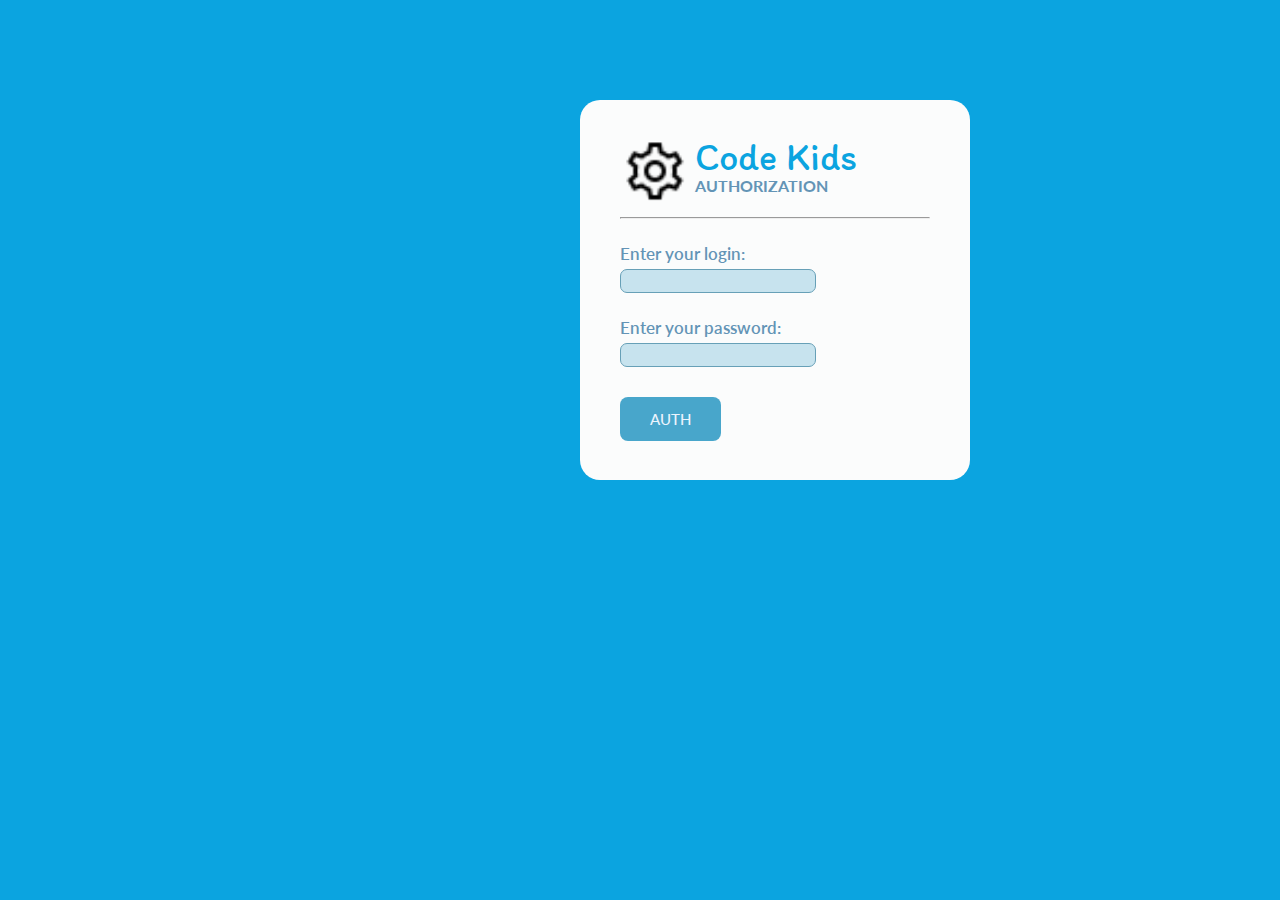
<file: auth.html>
<!DOCTYPE html>
<html lang="en">
<head>
    <meta charset="UTF-8">
    <meta http-equiv="X-UA-Compatible" content="IE=edge">
    <meta name="viewport" content="width=device-width, initial-scale=1.0">
    <meta name="viewport" content="width=device-width, initial-scale=1.0, maximum-scale=1.0, user-scalable=no">
    <link rel="stylesheet" href="css/auth.css">
    <title>CRM - CodeKids(Locked)</title>
</head>
<body>
    
    <div id="auth">
        <div class="auth-logo">
            <img src="/img/settings.png" alt="" width="70px" height="70px">

            <div class="auth-logo-text">
                <p class="school-name">Code Kids</p>
                <p class="auth-text">AUTHORIZATION</p>
            </div>
        </div>
        <hr>
        <form method="POST" action="#">
                <div class="form-input">
                    <p>Enter your login:</p>
                    <input type="text" name="username"/>
                </div>
                <div class="form-input">
                    <p>Enter your password:</p>
                    <input type="password" name="password">
                </div>
        </form>
        <button class="auth-button">
                AUTH
        </button>
    </div>
    
</body>
</html>
</file>
<file: css/auth.css>
@import url('https://fonts.googleapis.com/css2?family=Lato:wght@100;300;400;700&display=swap');
@import url('https://fonts.googleapis.com/css2?family=Itim&display=swap');

/*----------------------AUTHORIZATION------------------*/

body{
    margin: 0;
    padding: 0;

    background-color: #0BA4E0;
}
#auth{
    background-color: #FBFCFC;
    /*text selection ban*/
    -moz-user-select: none;
    -khtml-user-select: none;
    user-select: none;     

    padding-left: 40px;
    padding-right: 40px;

    border-radius: 20px;

    width: 310px;
    height: 380px;
    
    margin: 100px 580px;
}
.auth-logo{
    display: flex;
    flex-direction: row;

    margin-bottom: 10px;
}
.auth-logo-text{
    margin-left: 5px;
}
img{
    margin-top: 36px;
}
.school-name{
    text-decoration: none;

    font-family: 'Itim';
    font-style: normal;
    font-weight: 400;
    font-size: 38px;
    line-height: 38px;

    color: #0BA4E0;
    margin-bottom: 5px;
}
.auth-text{
    font-family: 'Lato';
    font-style: normal;
    font-weight: 700;
    font-size: 16px;
    line-height: 10px;

    color: #6394B6;
    margin-top: 0;
}
hr{
    color: #39ABD8;
}

.form-input p{
    font-family: 'Lato';
    font-style: normal;
    font-weight: 600;
    font-size: 17px;
    line-height: 20px;

    color: #6394B6;

    margin-top: 25px;
    margin-bottom: 5px;
}
.form-input input{
    width: 190px;
    height: 20px;
    border: 1px solid #67A0B7;
    border-radius: 7px;
    background-color: #C7E3EE;
}

.auth-button{
    background: #48A6CB;
    border-radius: 8px;
    border: 0;
    
    margin-top: 30px;
    padding: 10px 30px;

    font-family: 'Lato';
    font-style: normal;
    font-weight: 500;
    font-size: 15px;
    line-height: 24px;


    color: #EBF4FD;
}
</file>
